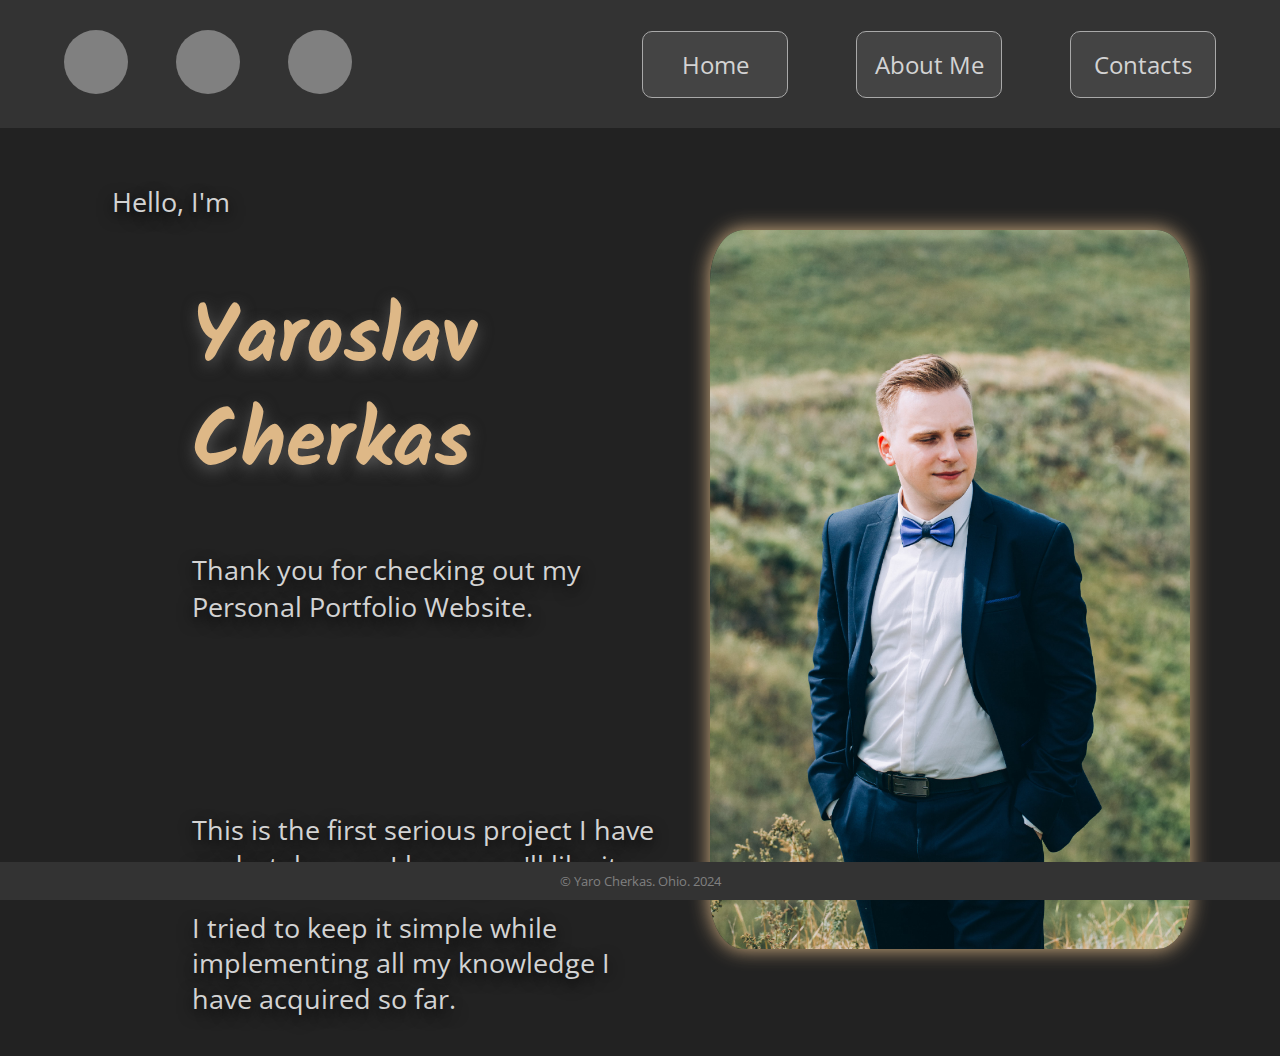
<file: index.html>
<!DOCTYPE html>
    <html lang="en-US">

    <head>
        <meta charset="UTF-8">
        <meta name="viewport" content="width=device-width, initial-scale=1.0">
        <link href="./resources/style.css" type="text/css" rel="stylesheet">
        <link rel="preconnect" href="https://fonts.googleapis.com">
        <link rel="preconnect" href="https://fonts.gstatic.com" crossorigin>
        <link href="https://fonts.googleapis.com/css2?family=Open+Sans:ital,wght@0,300..800;1,300..800&display=swap" rel="stylesheet">
        <link rel="preconnect" href="https://fonts.googleapis.com">
        <link rel="preconnect" href="https://fonts.gstatic.com" crossorigin>
        <link href="https://fonts.googleapis.com/css2?family=Kalam&display=swap" rel="stylesheet">
        <link rel="icon" sizes="192x192" href="./resources/images/favicons/android-chrome-192x192.png" type="image/png" />
        <link rel="icon" sizes="512x512" href="./resources/images/favicons/android-chrome-512x512.png" type="image/png" />
        <link rel="apple-touch-icon" sizes="180x180" href="./resources/images/favicons/apple-touch-icon.png" />
        <link rel="icon" type="image/png" href="./resources/images/favicons/favicon-16x16.png" sizes="16x16" />
        <link rel="icon" type="image/png" href="./resources/images/favicons/favicon-32x32.png" sizes="32x32" />

        <title>Yaro's Portfolio - Home Page</title>
        
    </head>

    <body>
    
        <header>
            <div class="container" id="container">

                <ul class="social-icons">
                    <li><a class="logo instagram-logo" target="_blank" href="https://www.instagram.com/sunsplendor/"></a></li>
                    <li><a class="logo linkedin-logo" target="_blank" href="https://www.linkedin.com/in/yaro-cherkas-97495224a/"></a></li>
                    <li><a class="logo github-logo" target="_blank" href="https://github.com/SunSplendor"></a></li>
                </ul>


                <div class="navigation">
                    <nav>
                        <a href="#">Home</a>
                        <a href="./about me.html">About Me</a>
                        <a href="./contacts.html">Contacts</a>
                    </nav>
                </div>
                
            </div>
        </header>
    

        <main>
            <div id="main-container">

                <div class="heading">
                    <p class="greeting description">
                        Hello, I'm
                    </p>
                    <h1>Yaroslav<br>Cherkas</h1>
                    <div class="description">
                        <p class="thanks">
                            Thank you for checking out my Personal Portfolio Website.
                        </p>
                        
                        <p class="first">
                            This is the first serious project I have undertaken, so I hope you'll like it.
                        </p>

                        <p class="simple">
                            I tried to keep it simple while implementing all my knowledge I have acquired so far.
                        </p>
                    </div>
                </div>

                <div class="myphoto">
                    <img src="./resources/images/photos/wedday_396.jpg" alt="Photo of Yaroslav" title="I'm not blind, it's just the sun" id="main-photo">
                </div>
    
            </div>
        </main>


        <footer>
            <div class="footer-info">
                <span>© Yaro Cherkas. Ohio. 2024</span>
            </div>
        </footer>

        <script src="./resources/script.js"></script>
    </body>

</html>
</file>
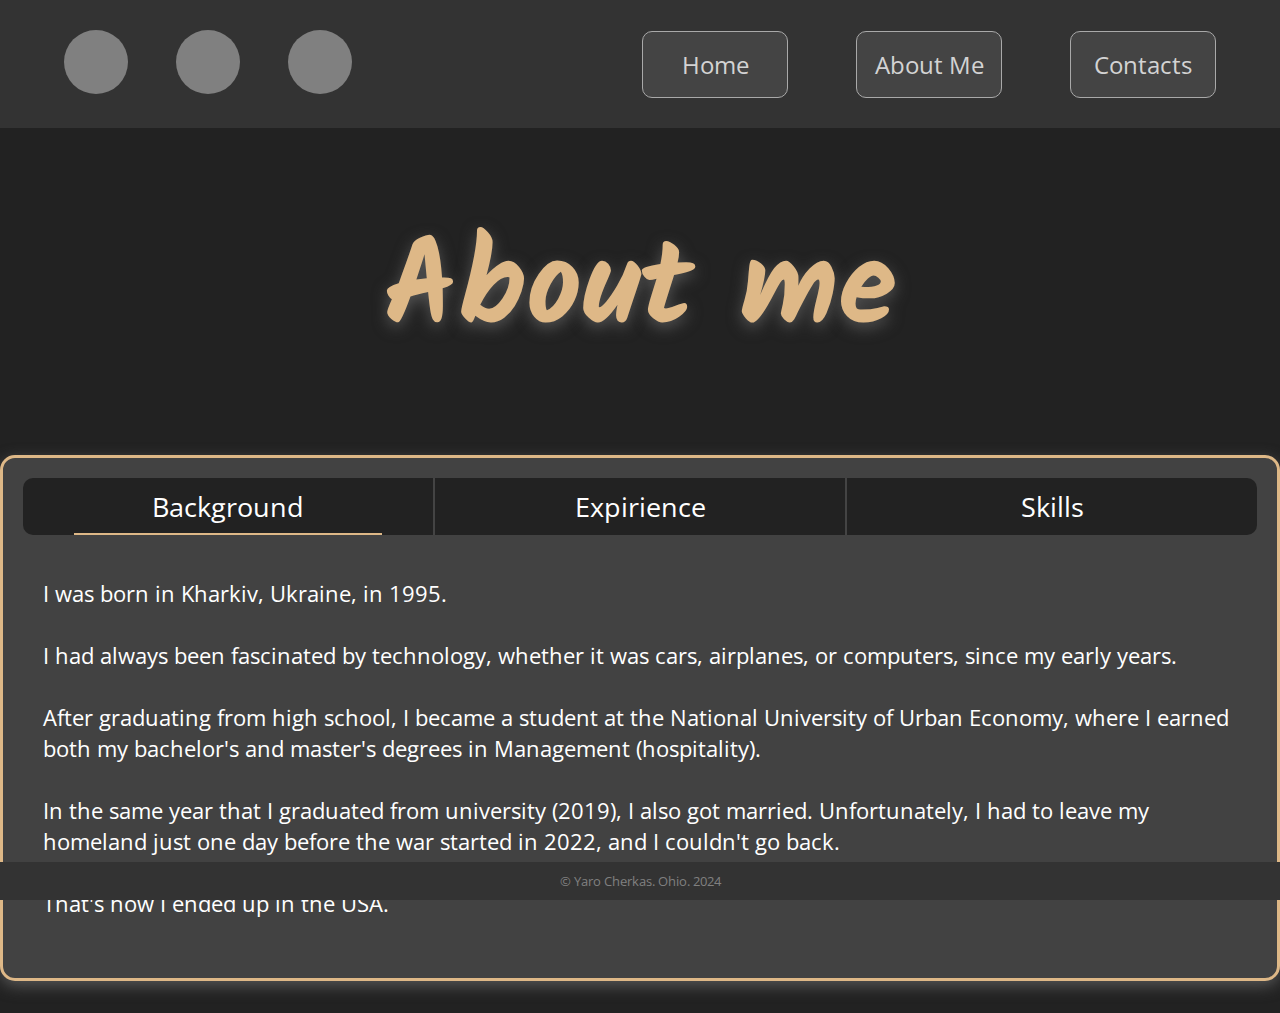
<file: about me.html>
<!DOCTYPE html>
    <html lang="en-US">

    <head>
        <meta charset="UTF-8">
        <meta name="viewport" content="width=device-width, initial-scale=1.0">
        <link href="./resources/style.css" type="text/css" rel="stylesheet">
        <link rel="preconnect" href="https://fonts.googleapis.com">
        <link rel="preconnect" href="https://fonts.gstatic.com" crossorigin>
        <link href="https://fonts.googleapis.com/css2?family=Open+Sans:ital,wght@0,300..800;1,300..800&display=swap" rel="stylesheet">
        <link rel="preconnect" href="https://fonts.googleapis.com">
        <link rel="preconnect" href="https://fonts.gstatic.com" crossorigin>
        <link href="https://fonts.googleapis.com/css2?family=Kalam&display=swap" rel="stylesheet">
        <link rel="icon" sizes="192x192" href="./resources/images/favicons/android-chrome-192x192.png" type="image/png" />
        <link rel="icon" sizes="512x512" href="./resources/images/favicons/android-chrome-512x512.png" type="image/png" />
        <link rel="apple-touch-icon" sizes="180x180" href="./resources/images/favicons/apple-touch-icon.png" />
        <link rel="icon" type="image/png" href="./resources/images/favicons/favicon-16x16.png" sizes="16x16" />
        <link rel="icon" type="image/png" href="./resources/images/favicons/favicon-32x32.png" sizes="32x32" />
        <title>Yaro's Portfolio - About me</title>
        
    </head>

    <body>
    
        <header>
            <div class="container" id="container">

                <ul class="social-icons">
                    <li><a class="logo instagram-logo" target="_blank" href="https://www.instagram.com/sunsplendor/"></a></li>
                    <li><a class="logo linkedin-logo" target="_blank" href="https://www.linkedin.com/in/yaro-cherkas-97495224a/"></a></li>
                    <li><a class="logo github-logo" target="_blank" href="https://github.com/SunSplendor"></a></li>
                </ul>


                <div class="navigation">
                    <nav>
                        <a href="./index.html">Home</a>
                        <a href="#">About Me</a>
                        <a href="./contacts.html">Contacts</a>
                    </nav>
                </div>
                
            </div>
        </header>


        <main>
            <div class="headings">
                <h2>About me</h2>
            </div>

            <div class="about-me-container">
                <div class="tabs">
                    <div class="tab active" data-tab="tab1">Background</div>
                    <div class="tab" data-tab="tab2">Expirience</div>
                    <div class="tab" data-tab="tab3">Skills</div>
                </div>
                <div class="content">
                    <div class="tab-content active" data-tab="tab1">
                        <p>
                            I was born in Kharkiv, Ukraine, in 1995.<br><br>
                            I had always been fascinated by technology, 
                            whether it was cars, airplanes, or computers, since my early years.<br><br>
                            After graduating from high school, I became a student at the National University of Urban Economy, 
                            where I earned both my bachelor's and master's degrees in Management (hospitality).<br><br>
                            In the same year that I graduated from university (2019), I also got married. 
                            Unfortunately, I had to leave my homeland just one day before the war started in 2022, and I couldn't go back.<br><br>
                            That's how I ended up in the USA.
                        </p>
                    </div>
                    <div class="tab-content" data-tab="tab2">
                        
                        <ul class="exp-text">
                            <li>2017: worked in Turkey as a tour guide</li>
                            <li>2018 to 2020: Worked as a freelance copywriter, mainly in the gambling industry, catering to clients in both English and Ukrainian</li>
                            <li>2021 to 2022: Self-employed, managed a retail online store</li>
                            <li>2023: Employed as a General Operator at Synthomer (Chemical Manufacturing)</li>
                        </ul>
                        
                    </div>
                    <div class="tab-content" data-tab="tab3">
                        
                        <ul class="skill-text">
                            <li>HTML5</li>
                            <li>CSS3</li>
                            <li>JavaScript (In progress...)</li>
                            <li>Git & GitHub</li>
                            <li>Fundamentals of Web Design</li>
                            <li>Website Accessibility & Interactivity</li>
                        </ul>
                        
                    </div>
                </div>
            </div>
            
        </main>


        <footer>
            <div class="footer-info">
                <span>© Yaro Cherkas. Ohio. 2024</span>
            </div>
        </footer>

        <script src="./resources/script.js"></script>
    </body>

</html>
</file>
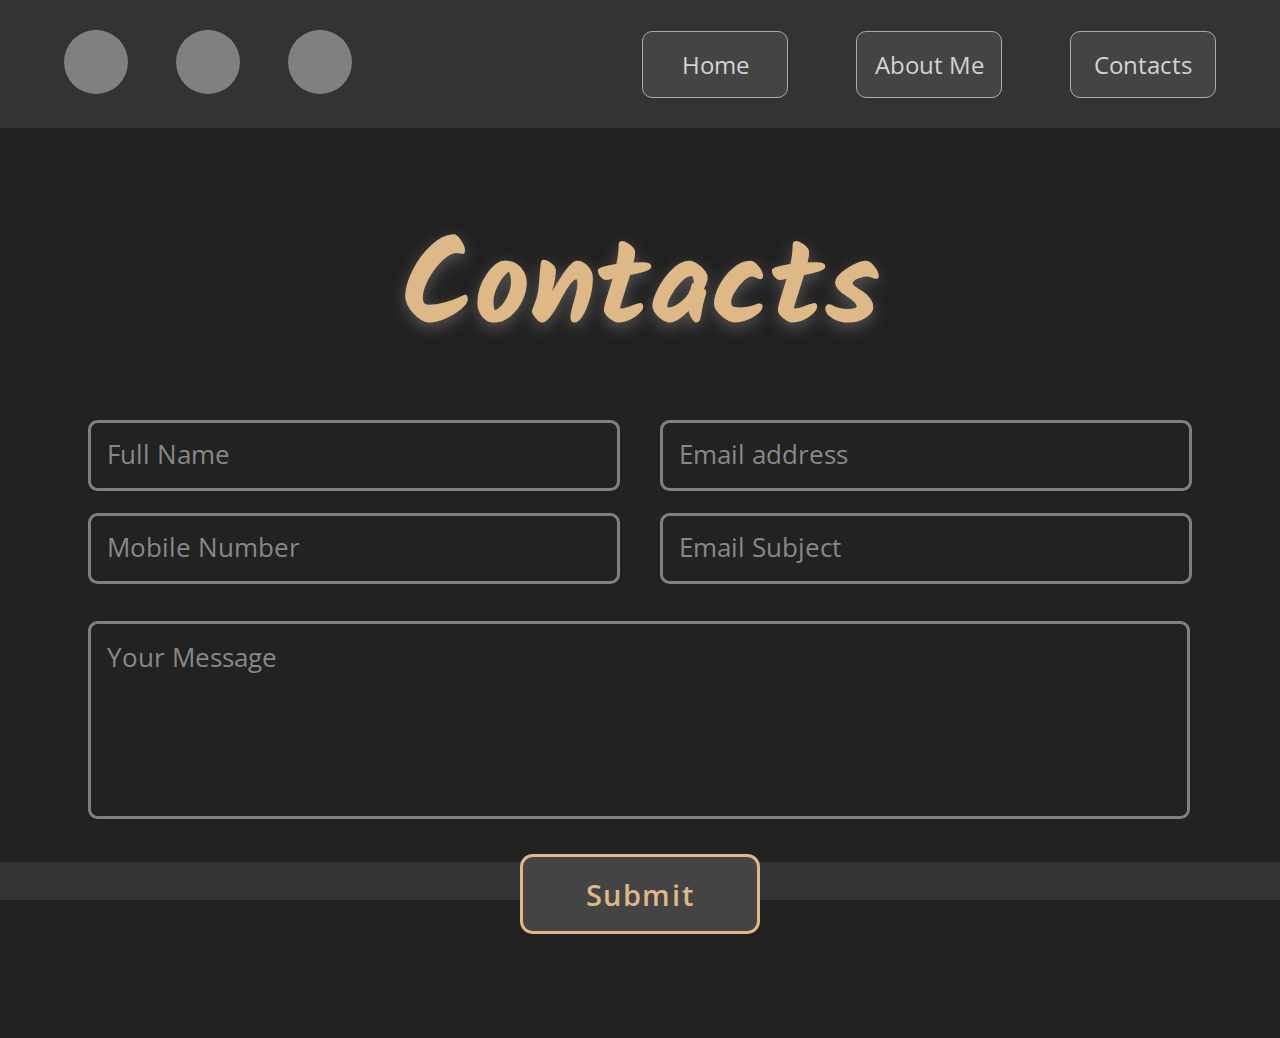
<file: Contacts.html>
<!DOCTYPE html>
    <html lang="en-US">

    <head>
        <meta charset="UTF-8">
        <meta name="viewport" content="width=device-width, initial-scale=1.0">
        <link href="./resources/style.css" type="text/css" rel="stylesheet">
        <link rel="preconnect" href="https://fonts.googleapis.com">
        <link rel="preconnect" href="https://fonts.gstatic.com" crossorigin>
        <link href="https://fonts.googleapis.com/css2?family=Open+Sans:ital,wght@0,300..800;1,300..800&display=swap" rel="stylesheet">
        <link rel="preconnect" href="https://fonts.googleapis.com">
        <link rel="preconnect" href="https://fonts.gstatic.com" crossorigin>
        <link href="https://fonts.googleapis.com/css2?family=Kalam&display=swap" rel="stylesheet">
        <link rel="icon" sizes="192x192" href="./resources/images/favicons/android-chrome-192x192.png" type="image/png" />
        <link rel="icon" sizes="512x512" href="./resources/images/favicons/android-chrome-512x512.png" type="image/png" />
        <link rel="apple-touch-icon" sizes="180x180" href="./resources/images/favicons/apple-touch-icon.png" />
        <link rel="icon" type="image/png" href="./resources/images/favicons/favicon-16x16.png" sizes="16x16" />
        <link rel="icon" type="image/png" href="./resources/images/favicons/favicon-32x32.png" sizes="32x32" />
        <title>Yaro's Portfolio - About me</title>
        
    </head>

    <body>
    
        <header>
            <div class="container" id="container">

                <ul class="social-icons">
                    <li><a class="logo instagram-logo" target="_blank" href="https://www.instagram.com/sunsplendor/"></a></li>
                    <li><a class="logo linkedin-logo" target="_blank" href="https://www.linkedin.com/in/yaro-cherkas-97495224a/"></a></li>
                    <li><a class="logo github-logo" target="_blank" href="https://github.com/SunSplendor"></a></li>
                </ul>


                <div class="navigation">
                    <nav>
                        <a href="./index.html">Home</a>
                        <a href="./about me.html">About Me</a>
                        <a href="#">Contacts</a>
                    </nav>
                </div>
                
            </div>
        </header>

        <main>
            <section class="contact" id="contact">
                <div class="headings">
                    <h2>Contacts</h2>
                </div>
                <form action="#">
                    <div class="input-box">
                        <div class="input-field">
                            <input type="text" placeholder="Full Name" required>
                            <span class="focus"></span>
                        </div>
                        <div class="input-field">
                            <input type="text" placeholder="Email address" required>
                            <span class="focus"></span>
                        </div>
                    </div>

                    <div class="input-box">
                        <div class="input-field">
                            <input type="number" placeholder="Mobile Number" required>
                            <span class="focus"></span>
                        </div>
                        <div class="input-field">
                            <input type="text" placeholder="Email Subject" required>
                            <span class="focus"></span>
                        </div>
                    </div>

                    <div class="textarea-field">
                        <textarea name="" id="" cols="30" rows="10" placeholder="Your Message" required></textarea>
                        <span class="focus"></span>
                    </div>

                    <div class="btn-box btns">
                        <button type="submit" class="btn">Submit</button>
                    </div>
                </form>
            </section>
        </main>

        <footer>
            <div class="footer-info">
                <span>© Yaro Cherkas. Ohio. 2024</span>
            </div>
        </footer>

        <script src="./resources/script.js"></script>
    </body>

</html>
</file>
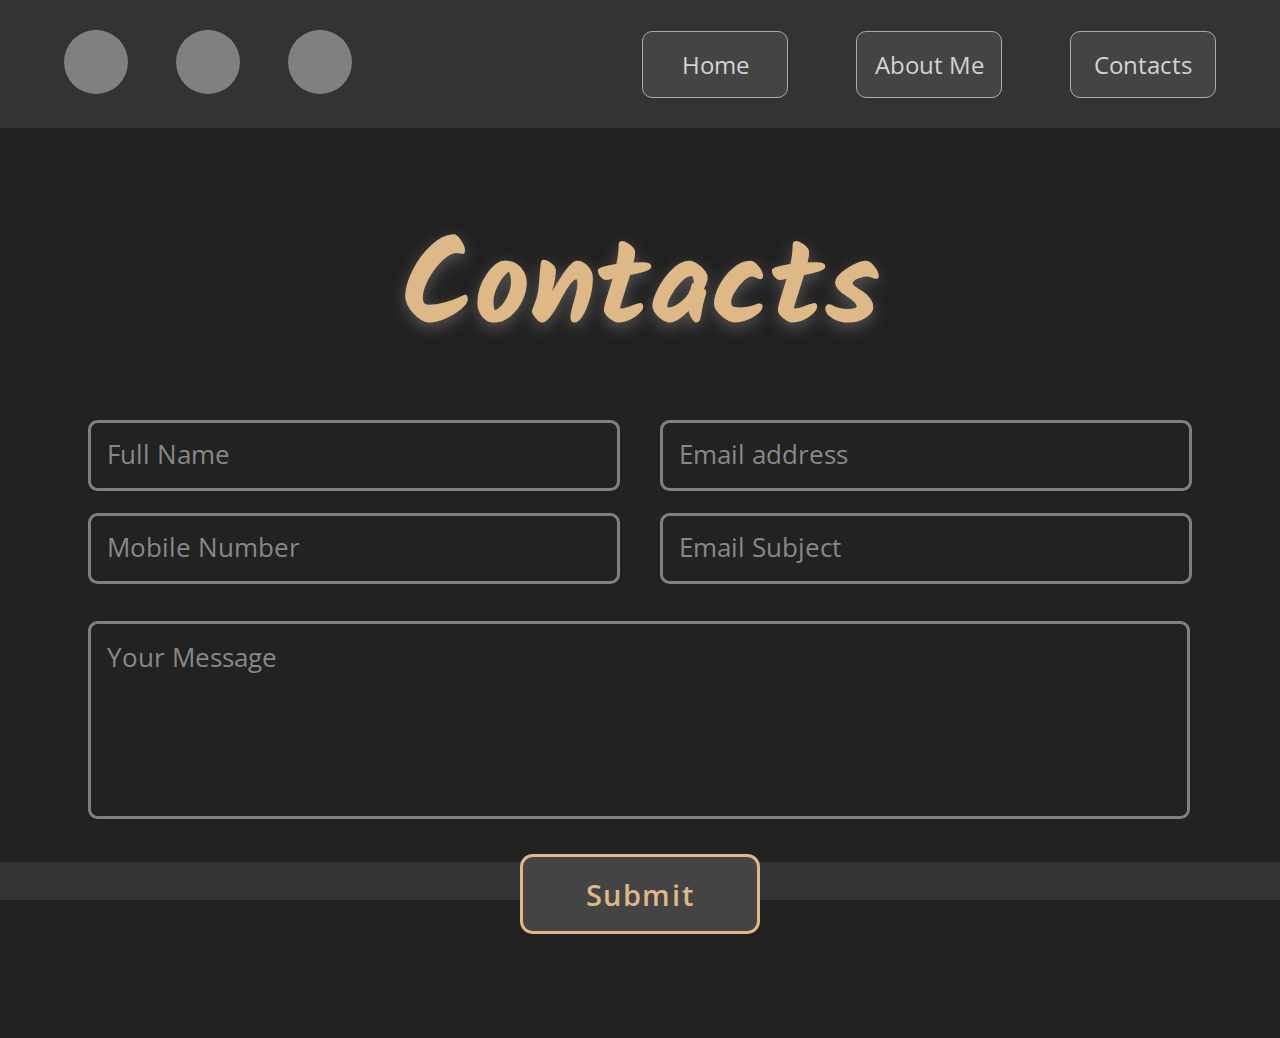
<file: contacts.html>
<!DOCTYPE html>
    <html lang="en-US">

    <head>
        <meta charset="UTF-8">
        <meta name="viewport" content="width=device-width, initial-scale=1.0">
        <link href="./resources/style.css" type="text/css" rel="stylesheet">
        <link rel="preconnect" href="https://fonts.googleapis.com">
        <link rel="preconnect" href="https://fonts.gstatic.com" crossorigin>
        <link href="https://fonts.googleapis.com/css2?family=Open+Sans:ital,wght@0,300..800;1,300..800&display=swap" rel="stylesheet">
        <link rel="preconnect" href="https://fonts.googleapis.com">
        <link rel="preconnect" href="https://fonts.gstatic.com" crossorigin>
        <link href="https://fonts.googleapis.com/css2?family=Kalam&display=swap" rel="stylesheet">
        <link rel="icon" sizes="192x192" href="./resources/images/favicons/android-chrome-192x192.png" type="image/png" />
        <link rel="icon" sizes="512x512" href="./resources/images/favicons/android-chrome-512x512.png" type="image/png" />
        <link rel="apple-touch-icon" sizes="180x180" href="./resources/images/favicons/apple-touch-icon.png" />
        <link rel="icon" type="image/png" href="./resources/images/favicons/favicon-16x16.png" sizes="16x16" />
        <link rel="icon" type="image/png" href="./resources/images/favicons/favicon-32x32.png" sizes="32x32" />
        <title>Yaro's Portfolio - About me</title>
        
    </head>

    <body>
    
        <header>
            <div class="container" id="container">

                <ul class="social-icons">
                    <li><a class="logo instagram-logo" target="_blank" href="https://www.instagram.com/sunsplendor/"></a></li>
                    <li><a class="logo linkedin-logo" target="_blank" href="https://www.linkedin.com/in/yaro-cherkas-97495224a/"></a></li>
                    <li><a class="logo github-logo" target="_blank" href="https://github.com/SunSplendor"></a></li>
                </ul>


                <div class="navigation">
                    <nav>
                        <a href="./index.html">Home</a>
                        <a href="./about me.html">About Me</a>
                        <a href="#">Contacts</a>
                    </nav>
                </div>
                
            </div>
        </header>

        <main>
            <section class="contact" id="contact">
                <div class="headings">
                    <h2>Contacts</h2>
                </div>
                <form action="#">
                    <div class="input-box">
                        <div class="input-field">
                            <input type="text" placeholder="Full Name" required>
                            <span class="focus"></span>
                        </div>
                        <div class="input-field">
                            <input type="text" placeholder="Email address" required>
                            <span class="focus"></span>
                        </div>
                    </div>

                    <div class="input-box">
                        <div class="input-field">
                            <input type="number" placeholder="Mobile Number" required>
                            <span class="focus"></span>
                        </div>
                        <div class="input-field">
                            <input type="text" placeholder="Email Subject" required>
                            <span class="focus"></span>
                        </div>
                    </div>

                    <div class="textarea-field">
                        <textarea name="" id="" cols="30" rows="10" placeholder="Your Message" required></textarea>
                        <span class="focus"></span>
                    </div>

                    <div class="btn-box btns">
                        <button type="submit" class="btn">Submit</button>
                    </div>
                </form>
            </section>
        </main>

        <footer>
            <div class="footer-info">
                <span>© Yaro Cherkas. Ohio. 2024</span>
            </div>
        </footer>

        <script src="./resources/script.js"></script>
    </body>

</html>
</file>
<file: resources/style.css>
html {
    font-size: 16px;
}

body {
    margin: 0px;
    padding: 0px;
    background-color: #222;
    width: 100%;
}

.container {
    display: flex;
    justify-content: space-between;
    align-items: center;
    width: 100%;
    height: 8rem;
    background-color: #333333; 
    font-family: 'Open Sans';
    transition: background-color 0.3s ease;
    z-index: 100;
    position: fixed;
    
}

.navigation {
    text-decoration: none;
    margin-left: auto;
    margin-right: 4rem;
    
}

.social-icons {
    margin-right: auto;
    margin-left: 4rem;
    display: flex;
    gap: 3rem;
    
}

.container ul {
    list-style: none;
    padding: 0;
}

.logo {
    background-color: #808080;
    border-radius: 100%;
    background-size: cover;
    background-repeat: no-repeat;
    display: inline-block;
    width: 4rem;
    height: 4rem;
    transition: background-color 0.4s ease;
}

.logo:hover {
    background-color: lightgray;
    box-shadow: 0 5px 15px rgba(0, 0, 0, 0.3);
    transition: background-color 0.4s ease;
}

.logo.instagram-logo {
    background-image: url(https://cdn3.iconfinder.com/data/icons/peelicons-glyph/512/instagram__social__media_-256.png);
}

.logo.linkedin-logo { 
    background-image: url(https://cdn2.iconfinder.com/data/icons/neon-line-social-circles-black/100/Neon_Line_Social_Circles_50Icon_10px_grid-25-256.png);
}

.logo.github-logo {  
    background-image: url(https://cdn2.iconfinder.com/data/icons/neon-line-social-circles/100/Neon_Line_Social_Circles_50Icon_10px_grid-18-256.png);
}

.navigation a {
    
    text-decoration: none;
    border: 1px solid darkgray;
    border-radius: 10px;
    padding: 1rem;
    color: lightgrey;
    font-size: 1.5rem;
    display: inline-block;
    width: 7rem;
    text-align: center;
    transition: background-color 0.3s ease;
    background-color: #444;
}

.navigation a:not(:first-child) {
    margin-left: 4rem;
}

.navigation a:hover {
    background-color: #555;
    box-shadow: 0 5px 15px rgba(0, 0, 0, 0.3);
    transition: background-color 0.3s ease;
}

.navigation a:active {
    transform: translateY(2px);
}

#main-container {
    display: flex;
    justify-content: space-between;
    align-items: center;
    width: 100%;
    height: 58rem; 
    font-family: 'Open Sans';
    padding-top: 8rem;
}

.myphoto {
    margin-left: auto;
    margin-right: 7%;
    
}

#main-photo {
    width: 30rem;
    border-radius: 7%;
    margin-left: 3rem;
    box-shadow: 0 0px 20px #deb887;
}

.heading {
    margin-left: 15%;
    position: relative;
    top: 5rem;
}

.heading h1 {
    color: burlywood;
    font-size: 5rem;
    font-family: 'Kalam', 'Open Sans';
    line-height: 1.3;
    text-shadow: 0 5px 15px #555;
    position: relative;
    top: -10rem;
    
}

.heading p {
    position: relative;
    color: lightgrey;
    font-family: 'Open Sans';
    font-size: 1.7rem;
    
}

.greeting {
    left: -5rem;
    top: -10rem;
    line-height: 2.5;
}

.description {
    text-shadow: 0 5px 15px black;
    position: relative;
    top: -10rem;
}

.first,
.simple {
    position: relative;
    top: 10rem;
    line-height: 1.3;
}

footer {
    position: fixed;
    bottom: 0;
    left: 0;
    width: 100%;
    background-color: #333;
}

.footer-info {
    padding: 10px 20px;
    color: grey;
    font-size: 0.8rem;
    font-family: 'Open Sans';
    text-align: center;
}

.footer-info span {
    display: block;
}

.headings {
    padding-top: 6rem;
    text-align: center;
    font-family: 'Kalam', 'Open Sans';
    font-size: 5rem;
    color: burlywood;
    text-shadow: 0 5px 15px #555;
}

.about-me-container {
    display: flex;
    flex-direction: column;
    padding: 20px;
    max-width: 1800px; 
    margin: 0 auto; 
    border: 3px solid #deb887;
    border-radius: 15px;
    box-shadow: 0 5px 15px #555;
    background-color: #424242;
    height: 30rem;
    position: relative;
    top: -2rem;
    overflow: hidden;
}

.tabs {
    display: flex;
    
}

.tab {
    flex: 1;
    padding: 10px 20px;
    cursor: pointer;
    border-bottom: none;
    background-color: #222;
    text-align: center;
    color: #fff;
    font-family: 'Open Sans';
    font-size: 1.7rem;
    
}

.tab:not(:first-child) {
    border-left: 2px solid #444;
}

.tab:hover {
    background-color: #333;
}

.tab.active {
    position: relative; 
}

.tab.active::after {
    content: ''; 
    position: absolute;
    left: 12.5%; 
    bottom: 0; 
    width: 75%; 
    height: 2px; 
    background-color: burlywood; 

}

.content {
    flex: 1;
    margin: 20px;
    color: #fff;
    font-family: 'Open Sans';
    font-size: 1.4rem;
}

.tab-content {
    display: none;
}

.tab-content.active {
    display: block;
}

[data-tab="tab1"] {
    border-radius: 10px 0 0 10px;
}

[data-tab="tab3"] {
    border-radius: 0 10px 10px 0;
}

.exp-text  li,
.skill-text li {
    line-height: 2.5;
}

.contact {
    min-height: auto;
    padding-bottom: 2rem;
    
}

.contact form {
    max-width: 70rem;
    margin: 0 auto;
    text-align: center;
    position: relative;
    top: -5rem;
    
}

.contact form .input-box {
    position: relative;
    display: flex;
    justify-content: space-between;
    flex-wrap: wrap;
}

.contact form .input-box .input-field {
    position: relative;
    width: 49%;
    margin: .8rem 0;
}

.contact form .input-box .input-field input,
.contact form .textarea-field textarea {
    width: 90%;
    height: 50%;
    padding: 1rem;
    font-size: 1.6rem;
    color: #999;
    background: transparent;
    border-radius: .6rem;
    border: .2rem solid #808080;
}

.contact form .textarea-field textarea {
    width: 95%;
    position: relative;
    top: 1rem;
    left: .5rem;
    resize: none;
    height: 10rem;
}

.contact form .input-box .input-field input::placeholder,
.contact form .textarea-field textarea::placeholder {
    color: #888;
    font-family: 'Open Sans';
}

.contact form .textarea-field {
    position: relative;
    margin: .8rem 0 2.7rem;
    display: flex;
}

.contact form .btn-box.btns .btn {
    cursor: pointer;
}

.btn-box {
    position: relative;
    display: flex;
    justify-content: center;
    height: 5rem;
    width: 100%;
    top: .5rem;
}

.btn-box .btn {
    position: relative;
    display: inline-flex;
    justify-content: center;
    align-items: center;
    width: 15rem;
    height: 100%;
    background-color: #444;
    border: .2rem solid #deb887;
    border-radius: .8rem;
    font-family: 'Open Sans';
    font-size: 1.8rem;
    font-weight: 600;
    letter-spacing: .1rem;
    z-index: 1;
    overflow: hidden;
    transition: background-color 0.3s ease;
    color: #deb887;
}

.btn-box .btn:hover {
    background-color: #deb887;
    color: #222;
    box-shadow: 0 5px 15px rgba(0, 0, 0, 0.3);
    transition: background-color 0.3s ease;
}

.btn-box .btn:active {
    transform: translateY(2px);
}

/* Breakpoints*/

@media (max-width: 1100px) {
    html {
        font-size: 55%;
    }

    .navigation a {
        padding: 0.5rem 1rem;
        font-size: 1rem;
        display: block;
        
    }

    .navigation a:not(:first-child) {
        margin-left: 0;
    }

    #main-container {
        padding-top: 1rem;
    }

    .myphoto {
        margin-right: 2%;
    }

    #main-photo {
        width: 20rem;
        margin-left: 1rem;
    }

    .heading {
        margin-left: 5%;
    }

    .greeting {
        left: 0rem;
    }
}
</file>
